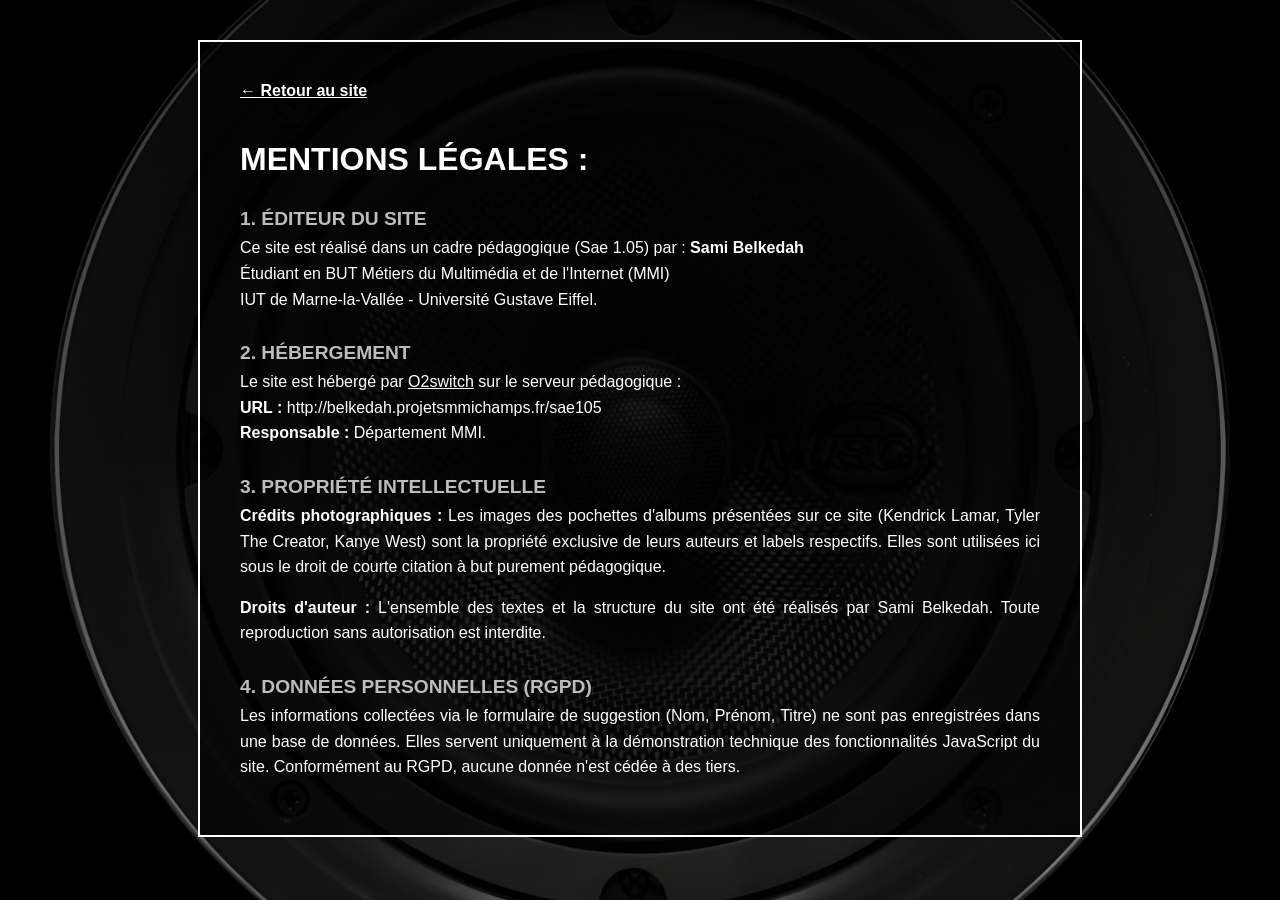
<file: HTML/mentions-legales.html>
<!DOCTYPE html>
<html lang="fr">
<head>
    <meta charset="UTF-8">
    <title>Mentions Légales - Passion Musique</title>
    <link rel="icon" type="image/jpg" href="../images/IMG-LOGO.jpg">
    <link rel="stylesheet" href="../CSS/style.css">
    <style>
        .legal-box {
            width: 800px;
            margin: 40px auto;
            padding: 40px;
            background-color: rgba(0, 0, 0, 0.623);
            border: 2px solid #ffffff;
            color: #ffffff;
        }

        h1 { 
            text-transform: uppercase;
        }

        h2 { 
            color: #bdbbbb; 
            margin-top: 30px; 
            margin-bottom: 5px; 
            text-transform: uppercase; 
            font-size: 1.2rem; 
        }

        a {
            color: #ffffff;
        }

        p { 
            line-height: 1.6; 
            text-align: justify; 
            margin-top: 0; 
            margin-bottom: 15px; 
        }

        .lien-retour {
            display: inline-block;
            margin-bottom: 20px;
            color: #ffffff;
            text-decoration: underline;
            font-weight: bold;
        }
    </style>
</head>
<body>

    <div class="legal-box">
        <a href="../index.html" class="lien-retour">← Retour au site</a>  <br>     
        <h1>Mentions Légales :</h1>

        <h2>1. Éditeur du site</h2>
        <p>
            Ce site est réalisé dans un cadre pédagogique (Sae 1.05) par :
            <strong>Sami Belkedah</strong><br>
            Étudiant en BUT Métiers du Multimédia et de l'Internet (MMI)<br>
            IUT de Marne-la-Vallée - Université Gustave Eiffel.
        </p>

        <h2>2. Hébergement</h2>
        <p>
            Le site est hébergé par <a href='https://www.o2switch.fr' target='_blank'>O2switch</a> sur le serveur pédagogique :<br>
            <strong>URL :</strong> http://belkedah.projetsmmichamps.fr/sae105<br>
            <strong>Responsable :</strong> Département MMI.
        </p>

        <h2>3. Propriété Intellectuelle</h2>
        <p>
            <strong>Crédits photographiques :</strong> Les images des pochettes d'albums présentées sur ce site (Kendrick Lamar, Tyler The Creator, Kanye West) sont la propriété exclusive de leurs auteurs et labels respectifs. Elles sont utilisées ici sous le droit de courte citation à but purement pédagogique.
        </p>
        <p>
            <strong>Droits d'auteur :</strong> L'ensemble des textes et la structure du site ont été réalisés par Sami Belkedah. Toute reproduction sans autorisation est interdite.
        </p>

        <h2>4. Données Personnelles (RGPD)</h2>
        <p>
            Les informations collectées via le formulaire de suggestion (Nom, Prénom, Titre) ne sont pas enregistrées dans une base de données. Elles servent uniquement à la démonstration technique des fonctionnalités JavaScript du site. Conformément au RGPD, aucune donnée n'est cédée à des tiers.
        </p>
    </div>

</body>
</html>
</file>
<file: CSS/style.css>
/* 1. BASES ET FOND DU SITE */
body {
    font-family: 'MontserratAlternates-Light', sans-serif;
    min-width: 1024px;
    margin: 0;
    padding: 0;
    background-image: linear-gradient(rgba(0, 0, 0, 0.8), rgba(0, 0, 0, 0.5)), url('../images/IMG-FOND.jpeg');    
    background-attachment: fixed;
    background-size: cover;
    background-position: center;
}

header h1, section h2, section h3, section p {
    color: #ffffff; 
    text-shadow: 1px 1px 3px rgba(0,0,0,0.8);
    text-decoration: none !important;
}

/* 2. HEADER ET INTRODUCTION */
header {
    width: 900px;
    margin: 10px auto 20px;
    padding: 20px;
    text-align: center;
    background-color: rgba(20, 20, 20, 0.75);
    border: 2px solid #ffffff;
    box-sizing: border-box;
}

.intro-bloc {
    width: 800px;
    background-color: rgba(48, 48, 48, 0.75);
    color: #ffffff;
    margin: 20px auto 40px;
    padding: 30px;
    border: 2px solid #ffffff;
    box-sizing: border-box;
    text-align: center;
}

.intro-texte {
    font-style: italic;
    line-height: 1.7;
    text-align: justify;
    margin: 0;
}

/* 3. SECTIONS D'ALBUMS (Z-PATTERN) */
.liste-images {
    width: 900px;
    margin: 20px auto;
    text-align: center;
}

section {
    width: 900px;
    margin: 50px auto;
    padding: 30px 30px; 
    background-color: rgba(20, 20, 20, 0.75);
    border: 2px solid #ffffff;
    overflow: hidden; 
    box-sizing: border-box;
}

.bloc-image { 
    width: 350px; 
}

.titre-album-pochette {
    font-size: 1.2rem;
    margin-top: 0;
    margin-bottom: 15px;
    text-transform: uppercase;
    text-align: center;
}

.image-cliquable {
    width: 100%;
    height: auto;
    cursor: pointer;
    border: 2px solid #ffffff;
    transition: all 0.3s ease;
}

.image-cliquable:hover {
    transform: scale(1.05); 
    box-shadow: 0 10px 20px rgba(0,0,0,0.5); 
}

section p {
    margin-top: 20px; 
    line-height: 1.6;
    padding-right: 20px;
    text-align: justify;
    hyphens: auto;
    letter-spacing: -0.4px;  
}

section p a {
    color: #ffffff;
    text-decoration: underline;
    font-weight: bold;
}

.section-gauche .bloc-image { 
    float: left; 
    margin-right: 40px; 
}

.section-droite .bloc-image { 
    float: right; 
    margin-left: 40px; 
}

.section-droite p { 
    margin-top: 25px; 
    line-height: 1.6;
    padding-right: 20px;
    text-align: justify;
    hyphens: auto;
    letter-spacing: -0.5px; 
    padding-left: 9px;
}


.section-droite .credits-image p, .section-droite .credits-image div {
    text-align: center;
    margin: 2px 0;
}

.credits-image {
    text-align: center;
    margin-top: 10px;
}

.credits-image .artiste {
    color: #ffffff;
    font-size: 0.9rem;
    font-weight: bold;
    margin: 5px 0 0 0;
}

.credits-image .label {
    font-size: 0.75rem;    
    color: #cccccc;       
    margin: 2px 0;        
    font-style: italic;    
}

.credits-image .source {
    font-size: 0.75rem;
    color: #cccccc;
    font-style: italic;
    margin: 2px 0 0 0;
}

.credits-image a {
    color: #ffffff;
    text-decoration: underline;
}

/* 4. ZOOM (POPUP) */
.popup {
    position: fixed;
    top: 0; left: 0;
    width: 100%; height: 100%;
    background-color: rgba(0, 0, 0, 0.9);
    z-index: 100;
    overflow-y: auto;
}

.popup-invisible { 
    display: none; 
}
.popup-visible { 
    display: block; 
}

.popup-img {
    display: block;
    margin: 5% auto;
    max-width: 80%;
    border: 5px solid rgb(255, 255, 255);
}

/* 5. FORMULAIRE DE CONTRIBUTION */
.suggestion-message {
    width: 600px;
    margin: 40px auto;
    padding: 15px 30px;    
    background-color: rgba(124, 124, 124, 0.685);
    border: 2px solid #ffffff;
    box-sizing: border-box;
    text-align: center;
}

.suggestion-message h3 {
    margin: 0 0 15px 0;
    color: #ffffff;
    text-transform: uppercase;
    font-size: 1.3rem;
}

.suggestion-message p {
    margin: 0;
    color: #ffffff;
    line-height: 1.5;
}

fieldset {
    width: 600px;
    margin: 10px auto 40px;
    padding: 15px 25px 25px 25px; 
    background-color: rgba(124, 124, 124, 0.685);
    border: 2px solid #ffffff;
    font-weight: bold;
    box-sizing: border-box;
}

legend {
    background-color: #4b4b4b;
    padding: 5px 15px;          
    color: #ffffff;             
    text-transform: uppercase; 
    border: 1px solid #ffffff; 
}

fieldset p {
    margin: 3px 0;
}

label { 
    display: block;      
    margin-top: 5px; 
    text-align: left;     
    margin-left: 15%;
}

label::after {
    content: " *";
    color: #ff0000; 
    font-weight: bold;
}

input[type="text"], input[type="url"] { 
    width: 70%;
    height: 30px;
    padding: 5px;
    margin: 5px auto; 
    display: block;
    box-sizing: border-box;
}

input:invalid { 
    border: 1px solid rgba(255, 0, 0, 0.521);
}

.Envoyer {
    display: block;
    margin: 30px 0 10px 110px; 
    padding: 15px 30px;
    width: fit-content;   
    background-color: #333333;
    color: #ffffff;
    border: 2px solid #ffffff;
    font-size: 1.1rem;
    font-weight: bold;
    text-transform: uppercase;
    cursor: pointer;
    transition: all 0.3s ease;
}

.Envoyer:hover {
    background-color: #ffffff;
    color: #333333;
    transform: scale(1.05);
    box-shadow: 0 5px 15px rgba(0,0,0,0.3);
}

/* 6. FOOTER */
footer {
    width: 900px;
    margin: 40px auto 20px;
    padding: 20px;
    background-color: rgba(20, 20, 20, 0.75);
    border: 1px solid #ffffff;
    text-align: center;
    color: #ffffff;
    box-sizing: border-box;
}

footer a { 
    color: #ffffff; 
    text-decoration: underline; 
}
</file>
